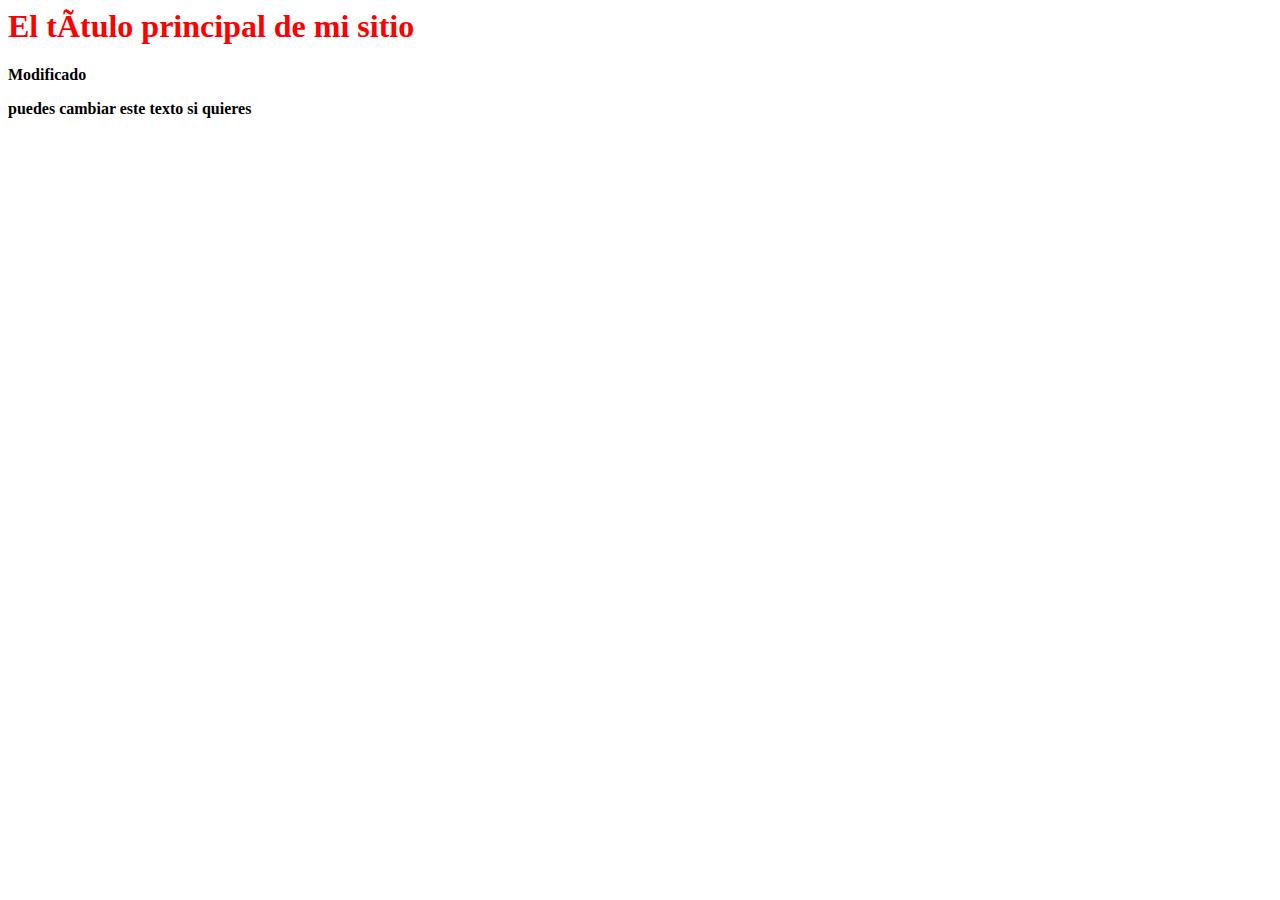
<file: index.html>
<html>
<head>
<meta charset="tuf8">
  <title>
     Tititulo de primer practica
	
   </title>
</head>
<style> 
#titulo {color:red;}
</style> 
<body>
<h1>
 <h1 id="titulo">El título principal de mi sitio </h1>
  <b>Modificado</b>
  <p><strong> puedes cambiar este texto si quieres</strong></p>
</h1>
</body> 
</html>
</file>
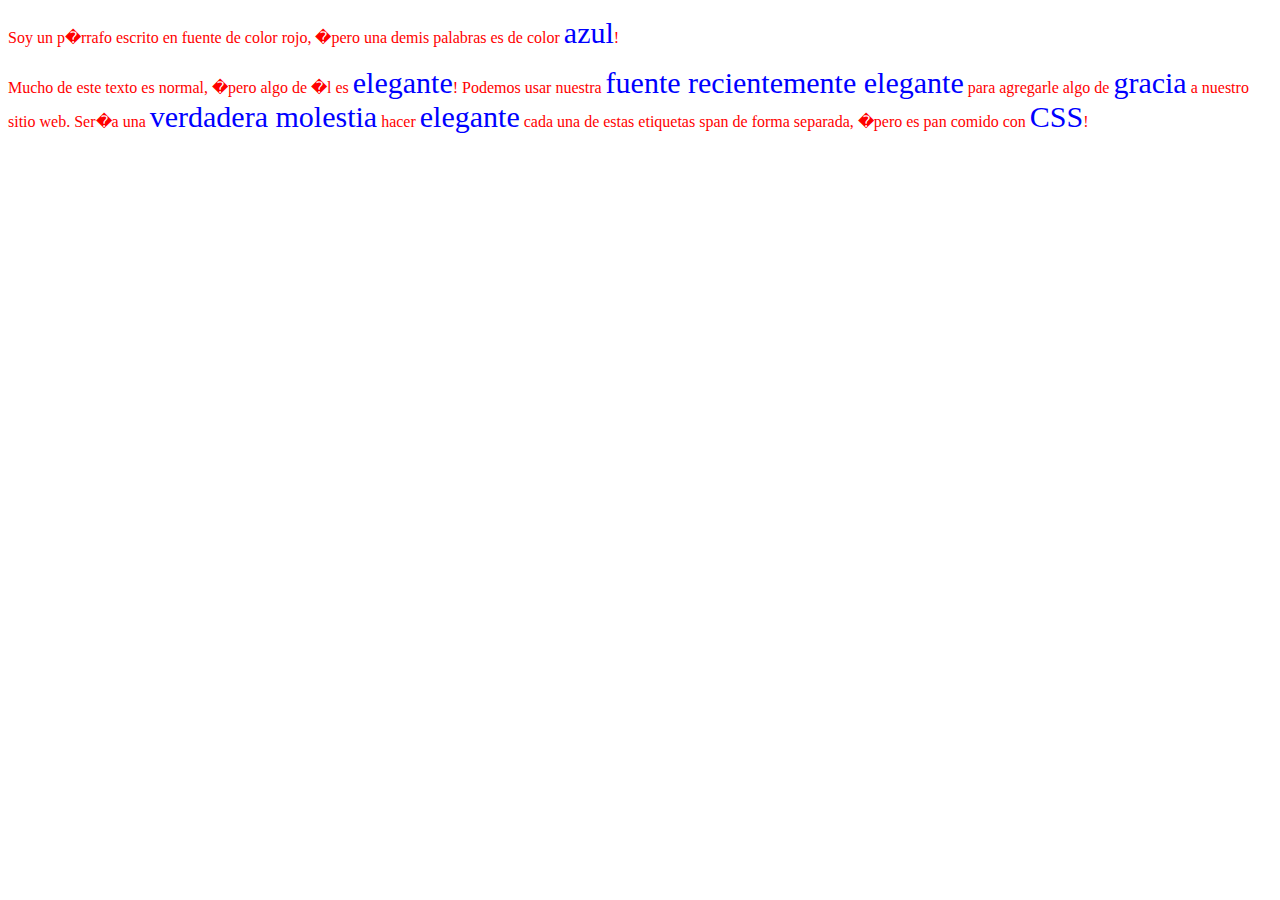
<file: practica5/index.html>
<!Doctype html>
<html>
    <head>
        <title>Utilizando CSS</title>
		
		<link type="text/css" rel="stylesheet" href="stylesheet.css"/>
		
    </head>
    <body>
       <p>Soy un p�rrafo escrito en fuente de color rojo, �pero una demis palabras es de color <span>azul</span>!</p>
     
	 <p>
	 
	 Mucho de este texto es normal, �pero algo de �l es
     <span>elegante</span>! Podemos usar nuestra <span>fuente recientemente
     elegante</span> para agregarle algo de <span>gracia</span> a nuestro
     sitio web. Ser�a una <span>verdadera molestia</span> hacer
     <span>elegante</span> cada una de estas etiquetas span de forma
     separada, �pero es pan comido con <span>CSS</span>!

      </p>

    </body>



</html>
</file>
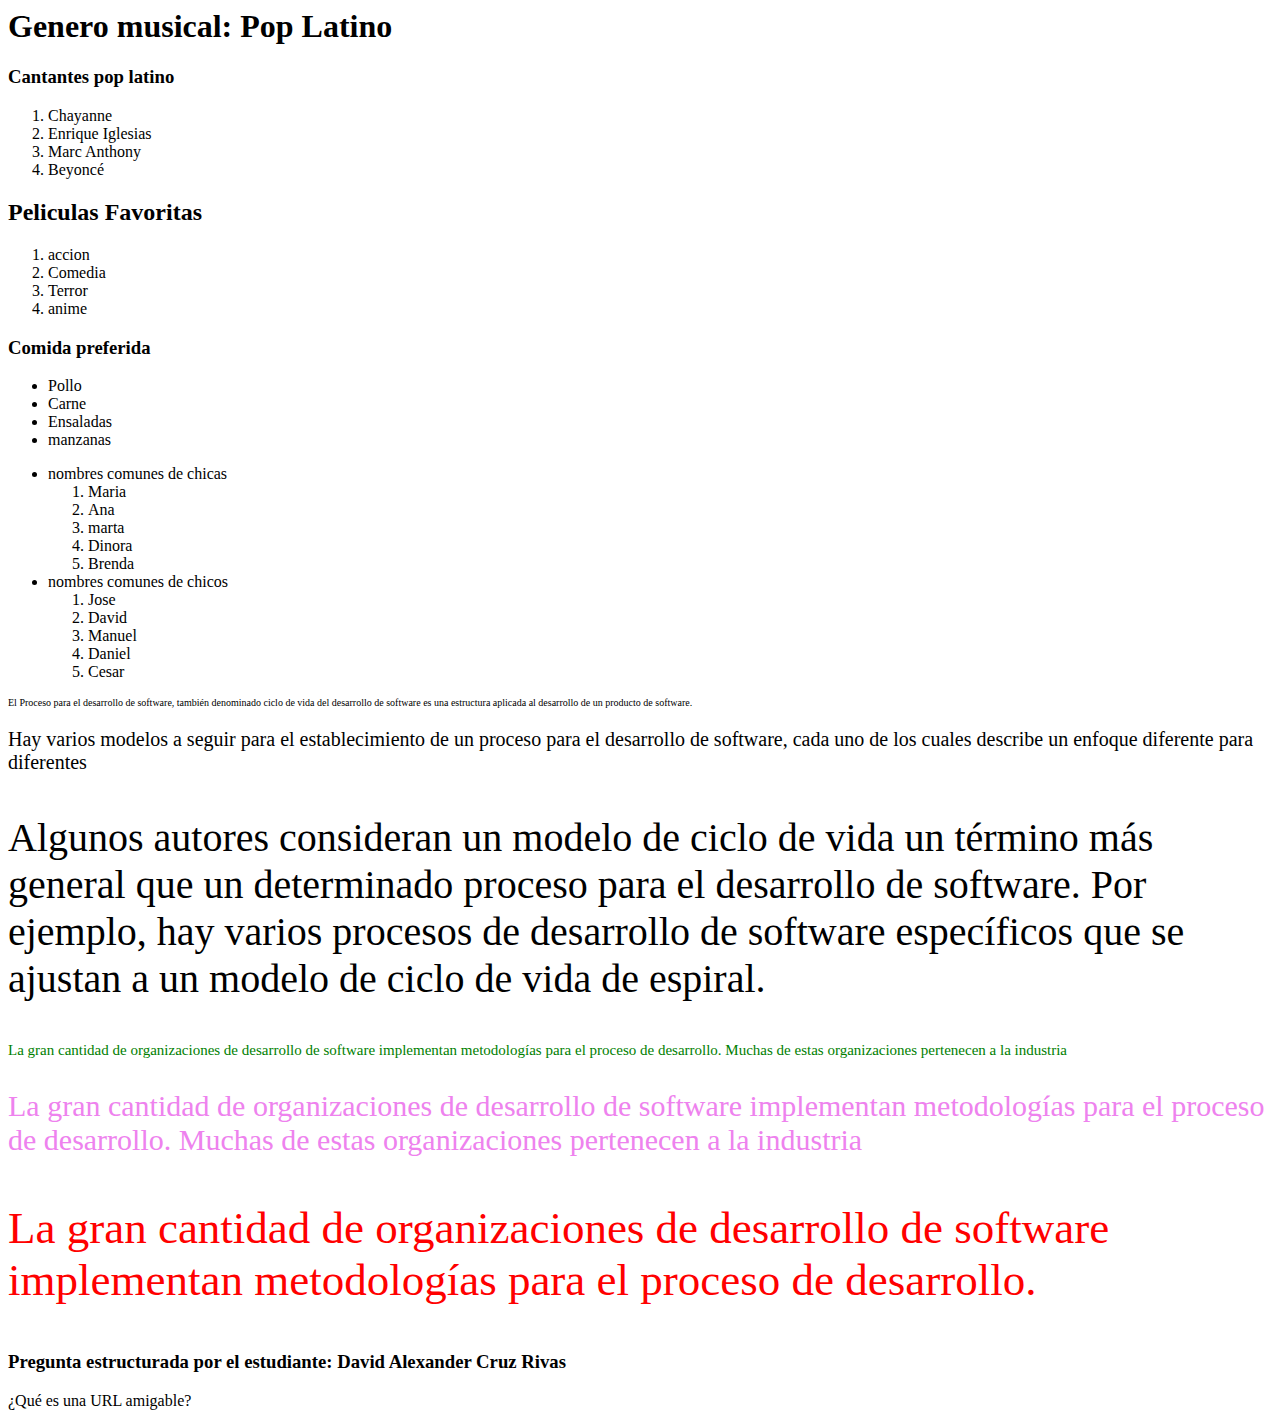
<file: laboratorio_practico.html>
<html>
	<head>
		<title>Laboratorio Practico</title>
	<head/>
	<body>
	<h1>Genero musical: Pop Latino</h1>
	<h3>Cantantes pop latino</h3>
	<ol>
	<li>Chayanne</li>
	<li>Enrique Iglesias</li>
	<li>Marc Anthony</li>
	<li>Beyoncé</li>
	</ol>
	<h2>Peliculas Favoritas </h2>
	<ol>
	<li>accion</li>
	<li>Comedia</li>
	<li>Terror</li>
	<li>anime</li>
	</ol>
	
	<h3>Comida preferida</h3>
	<ul>
	<li>Pollo</li>
	<li>Carne</li>
	<li>Ensaladas</li>
	<li>manzanas</li>
	</ul>
	
	<ul>
	<li>nombres comunes de chicas</li>
	<ol>
	<li>Maria</li>
	<li>Ana</li>
	<li>marta</li>
	<li>Dinora</li>
	<li>Brenda</li>
	</ol>
	<li>nombres comunes de chicos</li>
	<ol>
	<li>Jose </li>
	<li>David  </li>
	<li>Manuel </li>
	<li>Daniel </li>
	<li>Cesar </li>
	</ol>
		</ul>
		
		
	<p style = "font-size: 10px"> El Proceso para el desarrollo de software, también denominado ciclo de vida del desarrollo de software es una estructura aplicada al desarrollo de un producto de software. </p>
	<p style = "font-size: 20px">Hay varios modelos a seguir para el establecimiento de un proceso para el desarrollo de software, cada uno de los cuales describe un enfoque diferente para diferentes </p>
	<p style = "font-size: 40px">Algunos autores consideran un modelo de ciclo de vida un término más general que un determinado proceso para el desarrollo de software. Por ejemplo, hay varios procesos de desarrollo de software específicos que se ajustan a un modelo de ciclo de vida de espiral.</p>
	
    <p style = "color: green; font-size:15px">La gran cantidad de organizaciones de desarrollo de software implementan metodologías para el proceso de desarrollo. Muchas de estas organizaciones pertenecen a la industria  </p>
	<p style = "color: violet ; font-size:30px">La gran cantidad de organizaciones de desarrollo de software implementan metodologías para el proceso de desarrollo. Muchas de estas organizaciones pertenecen a la industria  </p>
	<p style = "color: red ; font-size:45px">La gran cantidad de organizaciones de desarrollo de software implementan metodologías para el proceso de desarrollo.  </p>
	
	<h3>Pregunta estructurada por el estudiante: David Alexander Cruz Rivas </h3>
	
	<p>¿Qué es una URL amigable?</p>
	
	
	
	
	

	
	
	
	
	
	</body>
<html/>
</file>
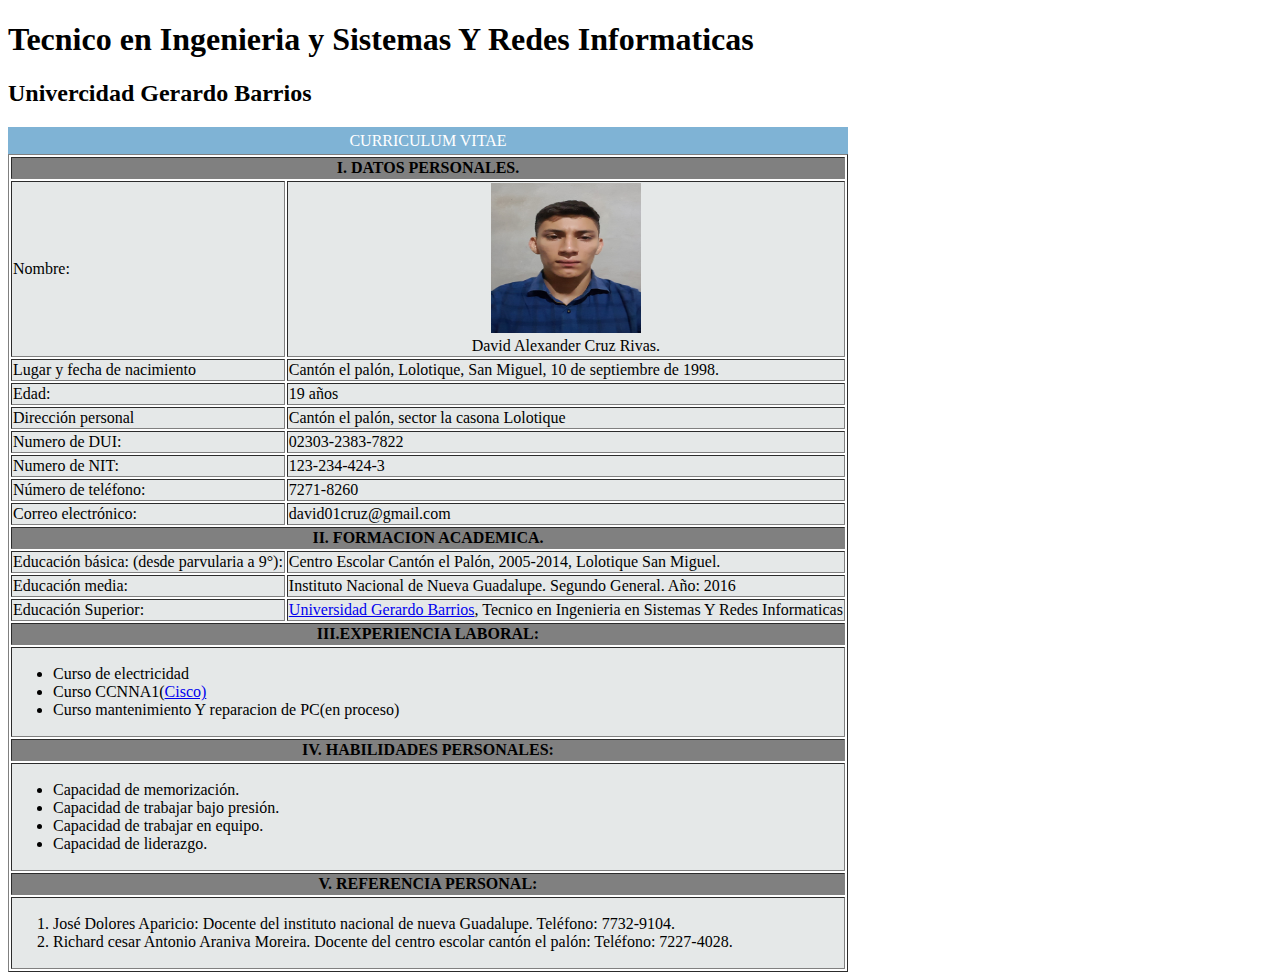
<file: Parcial-1/Parcial-1.html>
<!Doctype html> 
<html>     
   <head>         
   
      <title>Parcial1</title>     
    <link type="text/css" rel="stylesheet" href="CSS-Parcial-1.css"/>
   </head>     
   <body>  
       
	   <h1>Tecnico en Ingenieria y Sistemas Y Redes Informaticas</h1>
	   <h2>Univercidad Gerardo Barrios</h2>
	   
		<table border="1">
		
		  <caption>CURRICULUM VITAE</caption>
		  
		    <th colspan="2">I.	DATOS PERSONALES.</th> 
			<tr>
				<td>Nombre:</td><td align=center><img aling=center  width="150" height=150  src="DavidA.jpg"/><br>David Alexander Cruz Rivas.</br></td>
			</tr>
			<tr>
				<td>Lugar y fecha de nacimiento </td><td>Cantón el palón,  Lolotique, San Miguel, 10 de septiembre de 1998.</td>
			</tr>
			<tr>
				<td>Edad:</td><td>19 años</td>
			</tr>
			<tr>
				<td>Dirección personal</td><td>Cantón el palón, sector la casona Lolotique</td>
			</tr>
			<tr>
				<td>Numero de DUI:</td><td>02303-2383-7822</td>
			</tr>  
			<tr>
				<td>Numero de NIT:</td><td>123-234-424-3</td>
			</tr>
			<tr>
				<td>Número de teléfono:</td><td>7271-8260</td>
			</tr>
			 <tr>
				<td>Correo electrónico: </td><td>david01cruz@gmail.com</td>
			</tr>
			<th colspan="2">II.	FORMACION ACADEMICA. </th> 
			 <tr>
				<td>Educación básica: (desde parvularia a 9°):</td><td>Centro Escolar Cantón el Palón, 2005-2014, Lolotique San Miguel.</td>
			</tr>
			<tr>
				<td>Educación media:</td><td>Instituto Nacional de Nueva Guadalupe. Segundo General.    Año: 2016</td>
			</tr>
			<tr>
				<td>Educación Superior:</td><td><a href="https://www.ugb.edu.sv/">Universidad Gerardo Barrios</a>, Tecnico en Ingenieria en Sistemas Y Redes Informaticas  </td>
			</tr>
			<th colspan="2">III.EXPERIENCIA LABORAL: </th> 
		    <tr>
	          <td colspan="2">
			    <ul>
				   <li>Curso de electricidad</li>
				   <li> Curso CCNNA1(<a href="https://www.netacad.com/es">Cisco)</a></li>
				   <li>Curso mantenimiento Y reparacion de PC(en proceso)</li>

			    </ul>
	        </tr>
			<th colspan="2">IV.	HABILIDADES PERSONALES: </th> 
			<tr>
	          <td colspan="2">
			    <ul>
				   <li>Capacidad de memorización.</li>
				   <li>Capacidad de trabajar bajo presión.</li>
				   <li>Capacidad de trabajar en equipo.</li>
				   <li>Capacidad de liderazgo.  </li>

			    </ul>
	        </tr>
			<th colspan="2">V. REFERENCIA PERSONAL: </th> 
			<tr>
	          <td colspan="2">
			    <ol>
				   <li>
				   José Dolores Aparicio:
						Docente del instituto nacional de nueva Guadalupe.
						Teléfono: 7732-9104.
                    </li>
				   <li>	
						Richard cesar Antonio Araniva Moreira.
						Docente del centro escolar cantón el palón: 
						Teléfono: 7227-4028.
					</li>
				   

			    </ol>
	        </tr>
			
			
		</table>
   
   
   </body> 
</html>
</file>
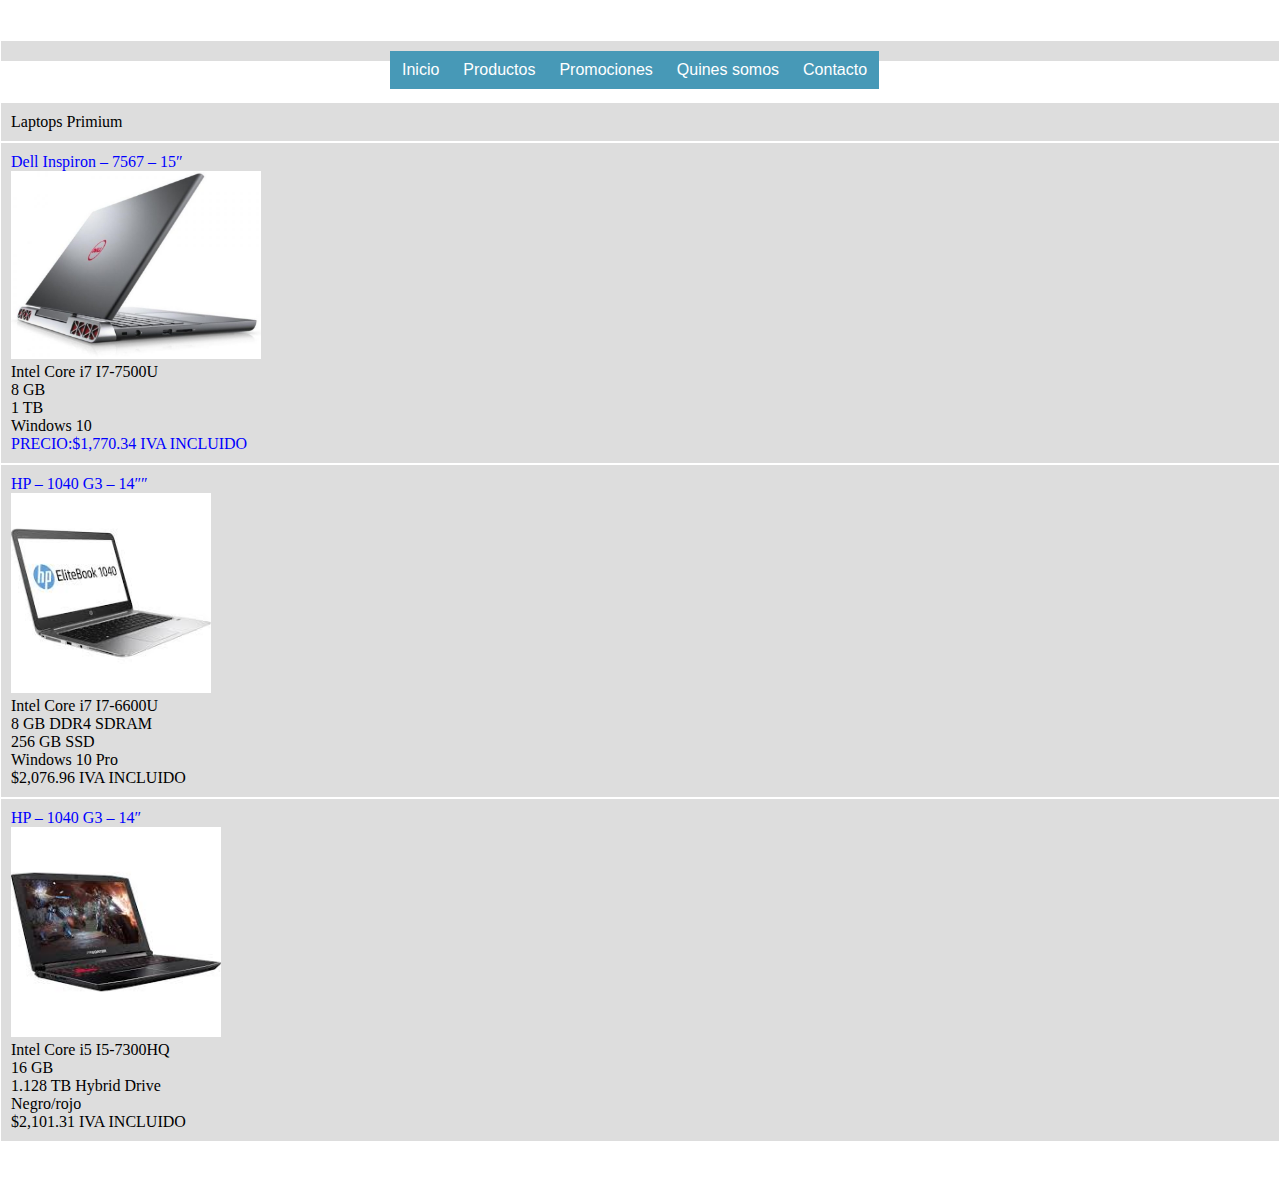
<file: cómputo2/Laboratorio2/laboratorio1.html>
<!Doctype html>
<html>
<head>
	<title>Bootstrap</title>
	<link rel="stylesheet" href="https://stackpath.bootstrapcdn.com/bootstrap/4.1.3/css/bootstrap.min.css" integrity="sha384-MCw98/SFnGE8fJT3GXwEOngsV7Zt27NXFoaoApmYm81iuXoPkFOJwJ8ERdknLPMO" crossorigin="anonymous">
	<link rel="stylesheet" href="css/laboratorio1.css">
	<script src="https://code.jquery.com/jquery-3.3.1.slim.min.js" integrity="sha384-q8i/X+965DzO0rT7abK41JStQIAqVgRVzpbzo5smXKp4YfRvH+8abtTE1Pi6jizo" crossorigin="anonymous"></script>
<script src="https://cdnjs.cloudflare.com/ajax/libs/popper.js/1.14.3/umd/popper.min.js" integrity="sha384-ZMP7rVo3mIykV+2+9J3UJ46jBk0WLaUAdn689aCwoqbBJiSnjAK/l8WvCWPIPm49" crossorigin="anonymous"></script>
<script src="https://stackpath.bootstrapcdn.com/bootstrap/4.1.3/js/bootstrap.min.js" integrity="sha384-ChfqqxuZUCnJSK3+MXmPNIyE6ZbWh2IMqE241rYiqJxyMiZ6OW/JmZQ5stwEULTy" crossorigin="anonymous"></script>
</head>
<body>

<table style="width:100%" class=table>
  <div class ="container">
 
		<div class ="row">
			<div class ="col-9">
			<nav id="all-menu">  
			<div id="header">
				<ul class="nav">
					<li><a href="">Inicio</a></li>
					<li><a href="">Productos</a>
					<ul>
						<li><a href="">Computadoras de escritorio</a></li>
						<li><a href="">Laptops</a></li>
						<li><a href="">Monitores</a></li>
					</ul>
					</li>
					<li><a href="">Promociones</a>
					</li>
					<li><a href="">Quines somos</a></li>
					<li><a href="">Contacto</a></li>
				</ul>
			</div>
		</div>	
	</div>
	
	<div class ="row">	
		<div class ="col-12">Laptops Primium</div>
		<div class ="col-4">
			<p>Dell Inspiron – 7567 – 15″</P>
			<img width=250px src="img/Dell_Insprion_1.jpg" />
			<ol>
				<li>Intel Core i7 I7-7500U</li>
				<li>8 GB</li>
				<li>1 TB<li>
				<li>Windows 10</li>
			</ol>
			<p>PRECIO:$1,770.34 IVA INCLUIDO</P>
		</div>
		<div class ="col-4">
			<p aling=center >HP – 1040 G3 – 14″″</P>
			<img width=200px  src="img/hp.jpg" />
			<ol>
				<li>Intel Core i7 I7-6600U</li>
				<li>8 GB DDR4 SDRAM</li>
				<li>256 GB SSD<li>
				<li>Windows 10 Pro</li>
				<p>$2,076.96 IVA INCLUIDO</P>
			</ol>
			
		</div>
		<div class ="col-4">
			
			<p aling=center >HP – 1040 G3 – 14″</P>
			<img width=210px src="img/hacer.jpg" />
			<ol>
				<li>Intel Core i5 I5-7300HQ</li>
				<li>16 GB</li>
				<li>1.128 TB Hybrid Drive<li>
				<li>Negro/rojo</li>
				<p>$2,101.31 IVA INCLUIDO</P>
			</ol>
			
			
			
		</div>
			
			
			
	
	</div>
	
	
		

</body>
	
</html>
</file>
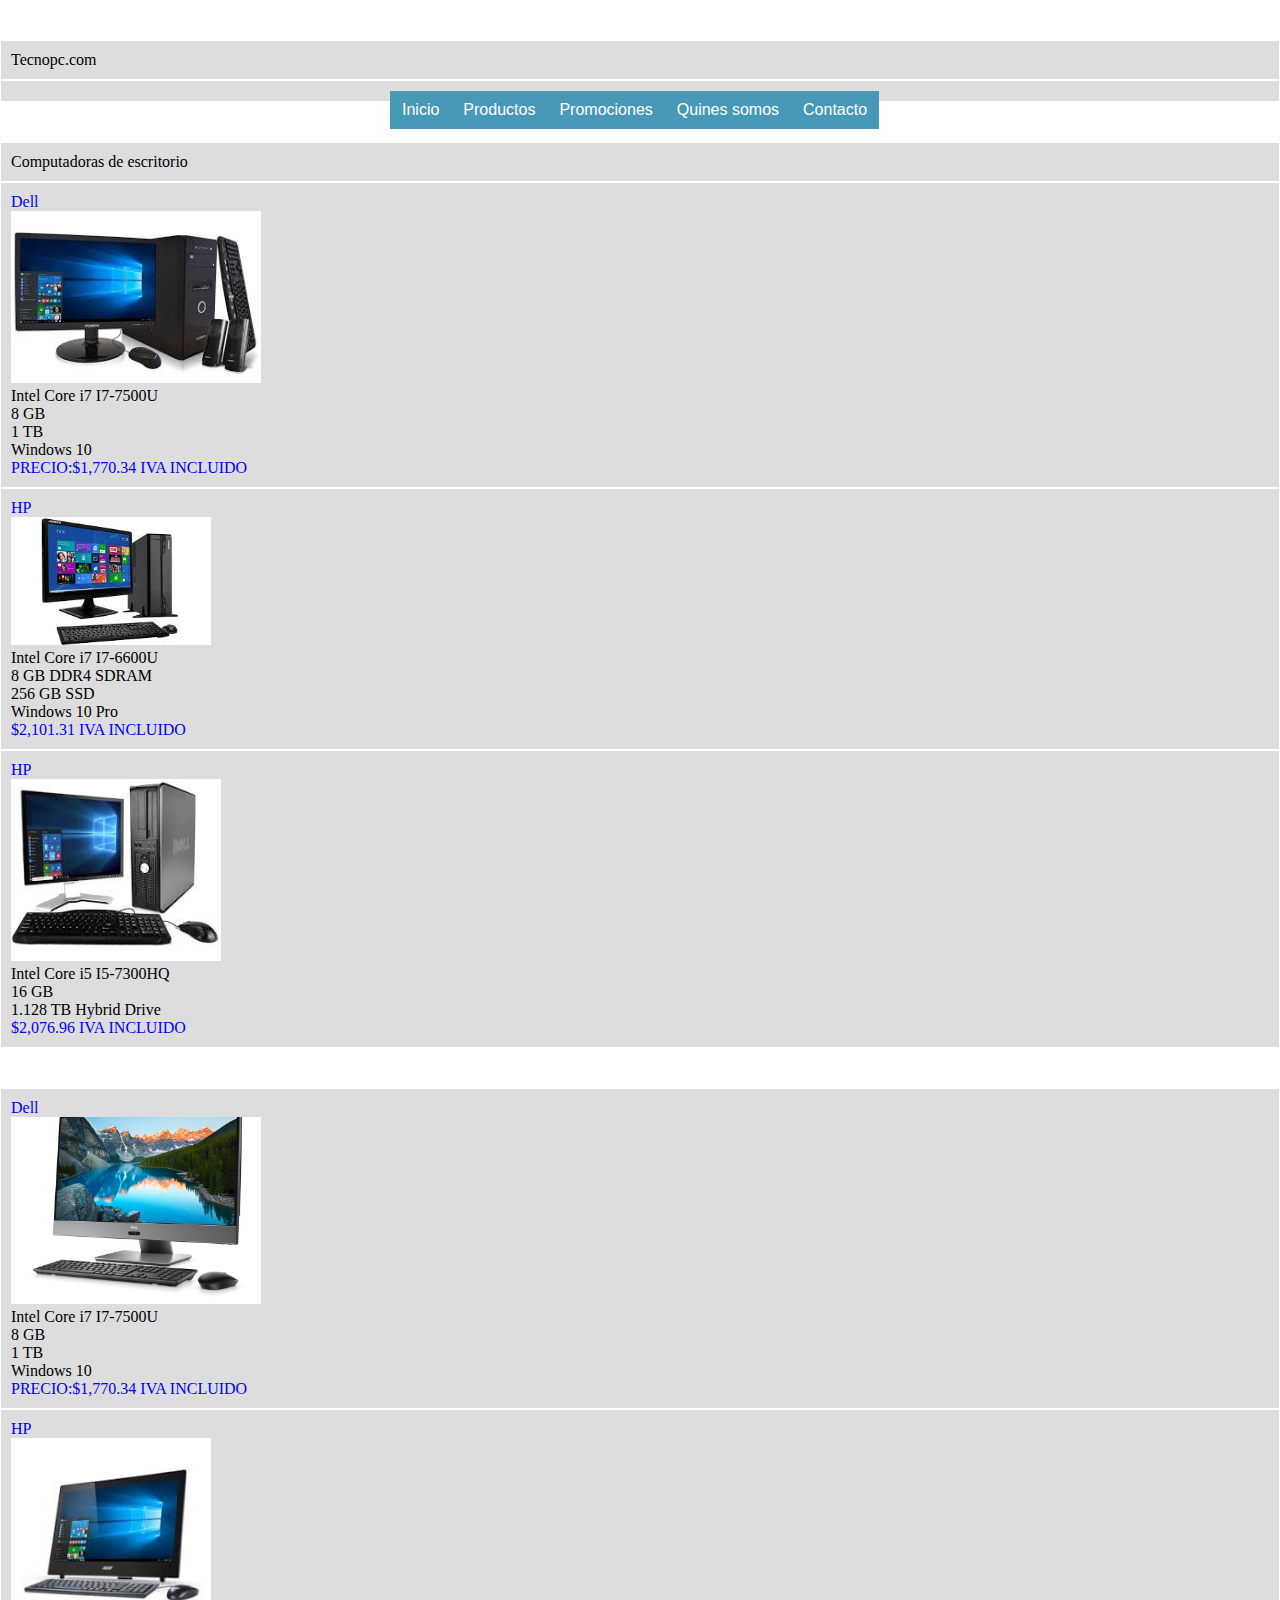
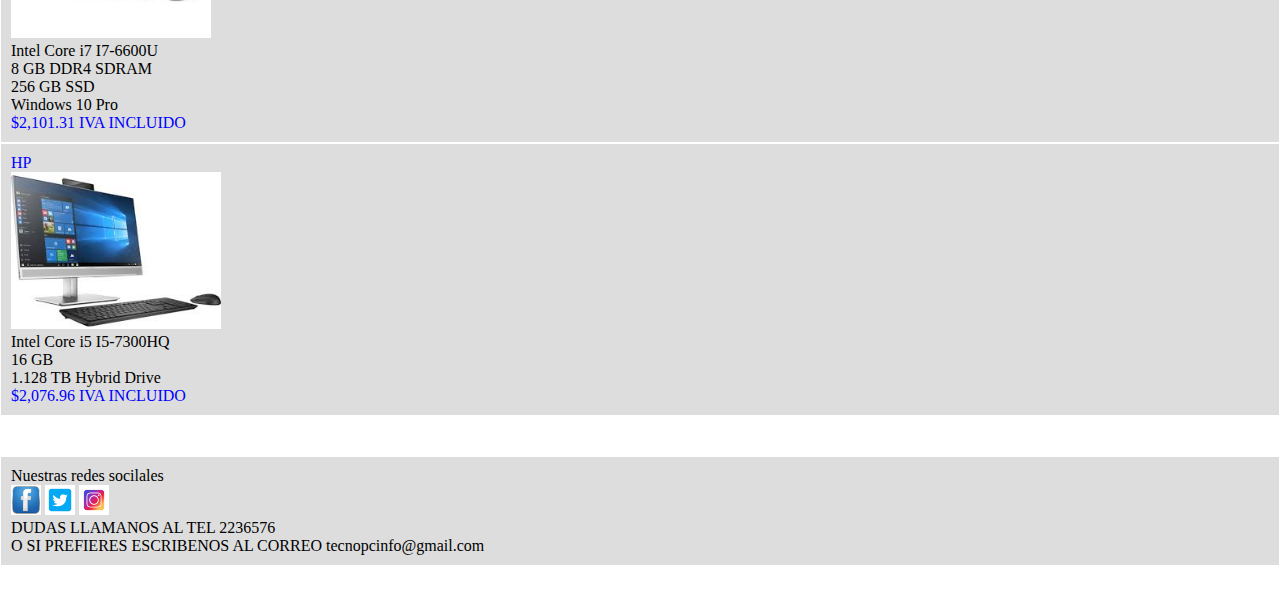
<file: cómputo2/Laboratorio2/pcescritorio.html>
<!Doctype html>
<html>
<head>
	<title>computadoras escritorio</title>
	<link rel="stylesheet" href="https://stackpath.bootstrapcdn.com/bootstrap/4.1.3/css/bootstrap.min.css" integrity="sha384-MCw98/SFnGE8fJT3GXwEOngsV7Zt27NXFoaoApmYm81iuXoPkFOJwJ8ERdknLPMO" crossorigin="anonymous">
	<link rel="stylesheet" href="css/laboratorio1.css">
	<script src="https://code.jquery.com/jquery-3.3.1.slim.min.js" integrity="sha384-q8i/X+965DzO0rT7abK41JStQIAqVgRVzpbzo5smXKp4YfRvH+8abtTE1Pi6jizo" crossorigin="anonymous"></script>
<script src="https://cdnjs.cloudflare.com/ajax/libs/popper.js/1.14.3/umd/popper.min.js" integrity="sha384-ZMP7rVo3mIykV+2+9J3UJ46jBk0WLaUAdn689aCwoqbBJiSnjAK/l8WvCWPIPm49" crossorigin="anonymous"></script>
<script src="https://stackpath.bootstrapcdn.com/bootstrap/4.1.3/js/bootstrap.min.js" integrity="sha384-ChfqqxuZUCnJSK3+MXmPNIyE6ZbWh2IMqE241rYiqJxyMiZ6OW/JmZQ5stwEULTy" crossorigin="anonymous"></script>
</head>
<body>

<table style="width:100%" class=table>
  <div class ="container">
 
		<div class ="row">
		<div class ="col-3">Tecnopc.com</div>
			<div class ="col-9">
			<nav id="all-menu">  
			<div id="header">
				<ul class="nav">
					<li><a href="laboratorio1.html">Inicio</a></li>
					<li><a href="">Productos</a>
					<ul>
						<li><a href="">Computadoras de escritorio</a></li>
						<li><a href="laboratorio1.html">Laptops</a></li>
						<li><a href="">Monitores</a></li>
					</ul>
					</li>
					<li><a href="">Promociones</a>
					</li>
					<li><a href="">Quines somos</a></li>
					<li><a href="">Contacto</a></li>
				</ul>
			</div>
		</div>	
	</div>
	
	
	
	
	<div class ="row">	
		<div class ="col-12">Computadoras de escritorio</div>
		<div class ="col-4">
			<p aling=center >Dell</P>
			<img width=250px src="img/pc1.jpg" />
			
				<li>Intel Core i7 I7-7500U</li>
				<li>8 GB</li>
				<li>1 TB</li>
				<li>Windows 10</li>
				<p>PRECIO:$1,770.34 IVA INCLUIDO</P>
			
		</div>
		<div class ="col-4">
			<p aling=center >HP</P>
			<img width=200px  src="img/pc2.jpg" />
			
				<li>Intel Core i7 I7-6600U</li>
				<li>8 GB DDR4 SDRAM</li>
				<li>256 GB SSD</li>
				<li>Windows 10 Pro</li>
				<p>$2,101.31 IVA INCLUIDO</P>
			
			
		</div>
		<div class ="col-4">
			
			<p>HP</P>
			<img width=210px src="img/pc3.jpg" />
			
				<li>Intel Core i5 I5-7300HQ</li>
				<li>16 GB</li>
				<li>1.128 TB Hybrid Drive</li>
				
				<p>$2,076.96 IVA INCLUIDO</P>
			
			

		</div>
			
			
			
	
	</div>
	
	<div class ="row">	
		
		<div class ="col-4">
			<p aling=center >Dell</P>
			<img width=250px src="img/pc4.jpg" />
			
				<li>Intel Core i7 I7-7500U</li>
				<li>8 GB</li>
				<li>1 TB</li>
				<li>Windows 10</li>
				<p>PRECIO:$1,770.34 IVA INCLUIDO</P>
			
		</div>
		<div class ="col-4">
			<p aling=center >HP</P>
			<img width=200px  src="img/pc5.jpg" />
			
				<li>Intel Core i7 I7-6600U</li>
				<li>8 GB DDR4 SDRAM</li>
				<li>256 GB SSD</li>
				<li>Windows 10 Pro</li>
				<p>$2,101.31 IVA INCLUIDO</P>
			
			
		</div>
		<div class ="col-4">
			
			<p>HP</P>
			<img width=210px src="img/pc6.jpg" />
			
				<li>Intel Core i5 I5-7300HQ</li>
				<li>16 GB</li>
				<li>1.128 TB Hybrid Drive</li>
				
				<p>$2,076.96 IVA INCLUIDO</P>
			
			

		</div>
			
			
			
	
	</div>
	<div class ="row">
		
		<div class ="col-12">
			<span><p>Nuestras redes socilales</P></span>
			<a href=" https://es-la.facebook.com/login/">
				<img width=30px src="img/facebok.jpg"/></a>
			<a href="https://twitter.com/login?lang=es"> 
				<img width=30px src="img/twitter.png"/></a>
			<a href="https://www.instagram.com/accounts/login/?hl=es-la"> 
				<img  width=30px src="img/instagran.jpg"/></a>
	
	
				<span><p>DUDAS LLAMANOS AL TEL 2236576</p></span>
				<span><p>O SI PREFIERES ESCRIBENOS AL CORREO tecnopcinfo@gmail.com</p></span>
	
		</div>
		
	</div>
		

		

</body>
	
</html>
</file>
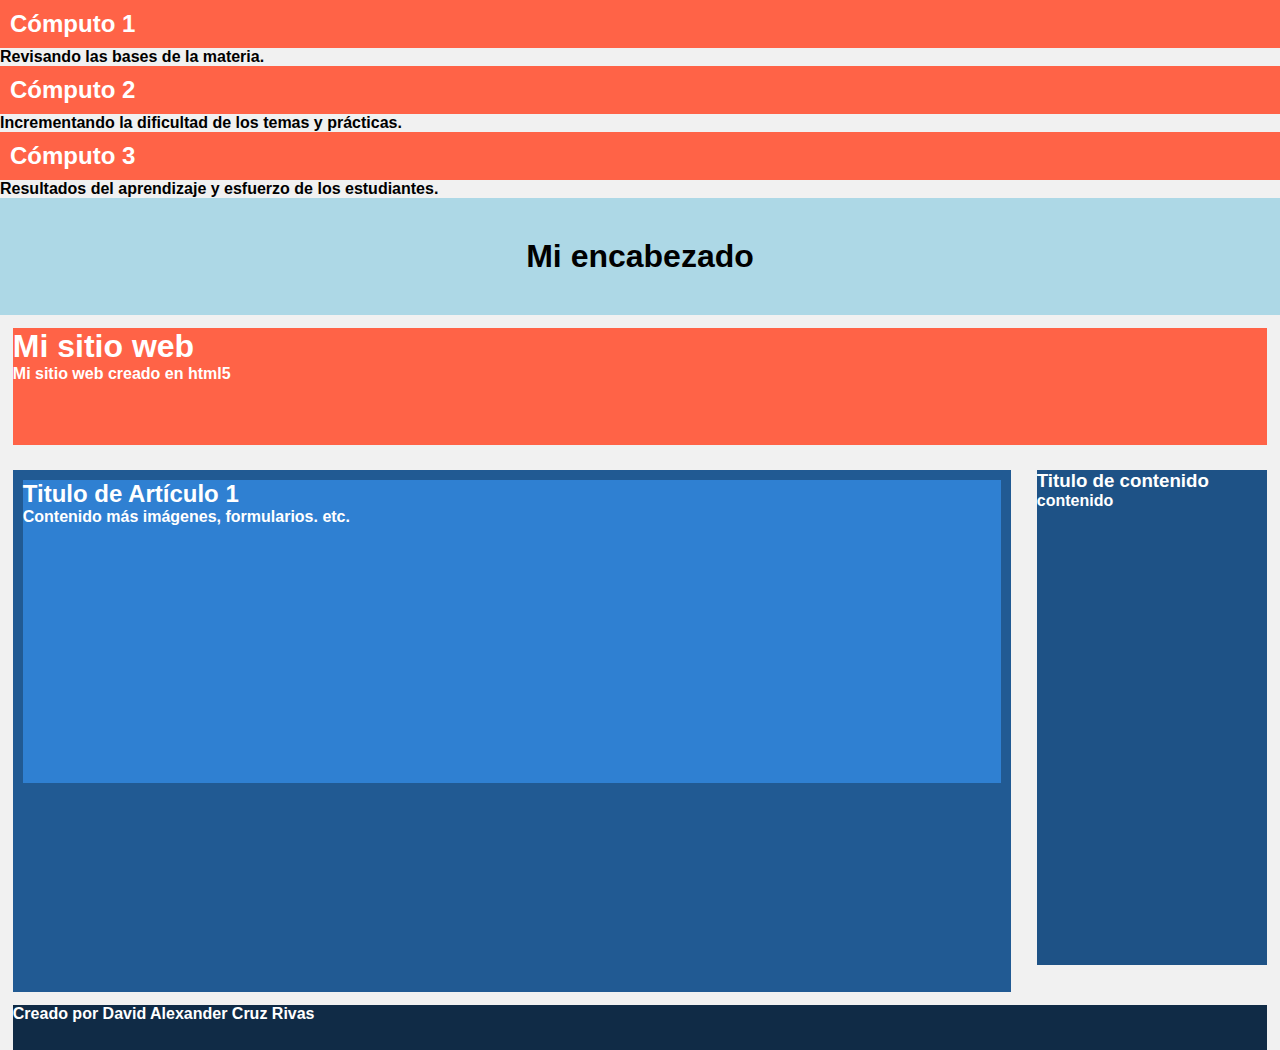
<file: cómputo2/practica7/practica7.html>
<!Doctype html>
<html> 
	<head> 
		<title>clases css3</title> 
		
		<link rel="stylesheet" href="practica7.css" >
	
	</head> 
	<body> 
	   <h2 class="computos">Cómputo 1</h2>
			<p>Revisando las bases de la materia.</p>
		<h2 class="computos">Cómputo 2</h2>
			<p>Incrementando la dificultad de los temas y prácticas.</p>
		<h2 class="computos">Cómputo 3</h2>
			<p>Resultados del aprendizaje y esfuerzo de los estudiantes.</p>
	
		<h1 id="encabezado">Mi encabezado</h1>
		
		<header>
			<h1>Mi sitio web</h1>
			<p>Mi sitio web creado en html5</p>
		</header>
		
		<section>
			<article>
				<h2>Titulo de Artículo 1</h2>
				<p> Contenido más imágenes, formularios. etc. </p>
			</article>
		</section>
		
		<aside>
			<h3>Titulo de contenido</h3>
			<p>contenido</p>
		</aside>
		
		<footer>
			Creado por David Alexander Cruz Rivas 
		</footer>
		
	</body>
</html>
</file>
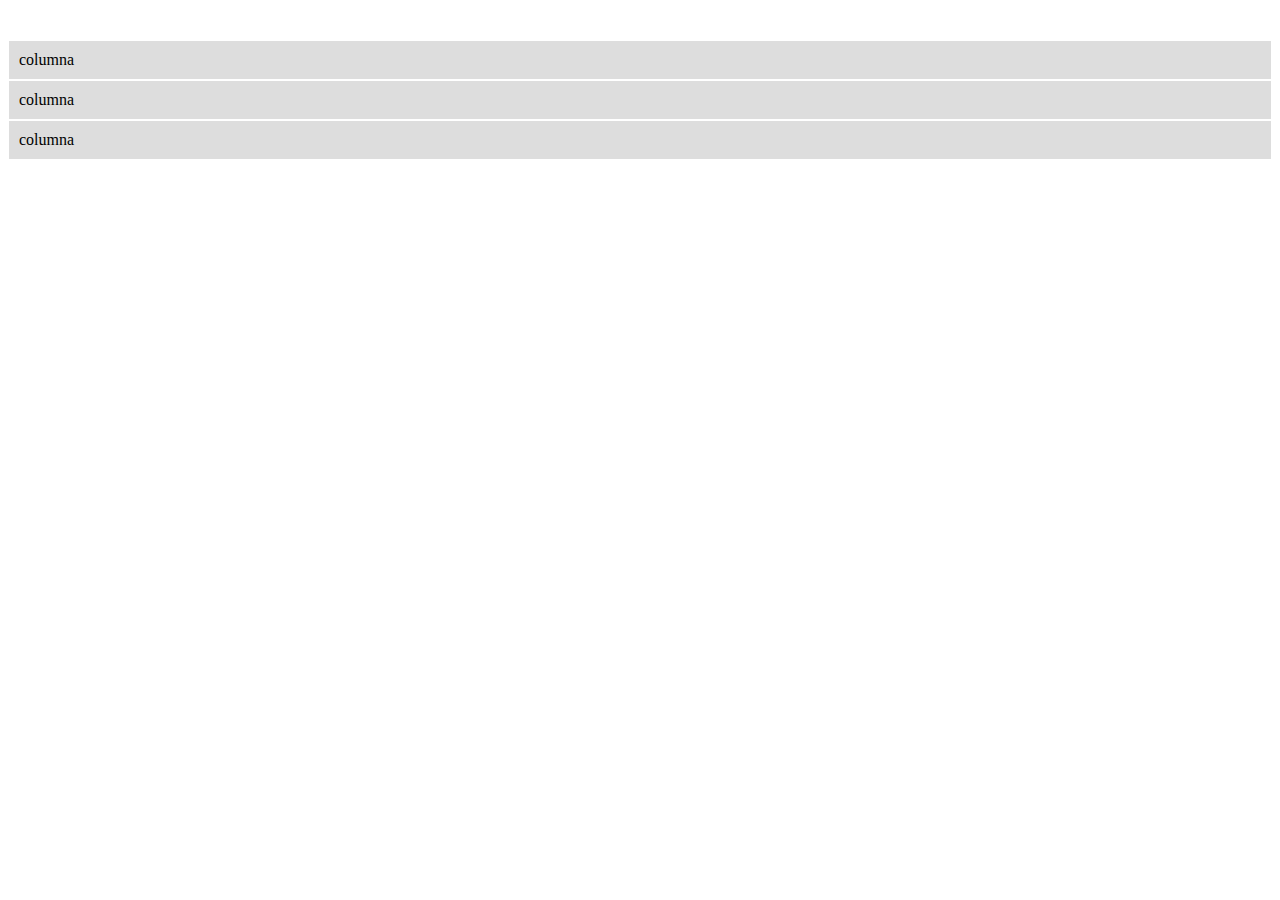
<file: cómputo2/practica8/practica8.html>
<!Doctype html>
<html>
<head>
	<title>Bootstrap</title>
	<link rel="stylesheet" href="https://stackpath.bootstrapcdn.com/bootstrap/4.1.3/css/bootstrap.min.css" integrity="sha384-MCw98/SFnGE8fJT3GXwEOngsV7Zt27NXFoaoApmYm81iuXoPkFOJwJ8ERdknLPMO" crossorigin="anonymous">
	<link rel="stylesheet" href="css/practica8.css">
	<script src="https://code.jquery.com/jquery-3.3.1.slim.min.js" integrity="sha384-q8i/X+965DzO0rT7abK41JStQIAqVgRVzpbzo5smXKp4YfRvH+8abtTE1Pi6jizo" crossorigin="anonymous"></script>
<script src="https://cdnjs.cloudflare.com/ajax/libs/popper.js/1.14.3/umd/popper.min.js" integrity="sha384-ZMP7rVo3mIykV+2+9J3UJ46jBk0WLaUAdn689aCwoqbBJiSnjAK/l8WvCWPIPm49" crossorigin="anonymous"></script>
<script src="https://stackpath.bootstrapcdn.com/bootstrap/4.1.3/js/bootstrap.min.js" integrity="sha384-ChfqqxuZUCnJSK3+MXmPNIyE6ZbWh2IMqE241rYiqJxyMiZ6OW/JmZQ5stwEULTy" crossorigin="anonymous"></script>
</head>
<body>

<table style="width:100%" class=table>
  <div class ="container">
  
		<div class ="row">
			<div class ="col-12">
				columna
			</div>
			<div class ="col-6">
				columna
			</div>
			<div class ="col-6">
				columna
			</div>
		</div>
	</div>


</body>
	
</html>
</file>
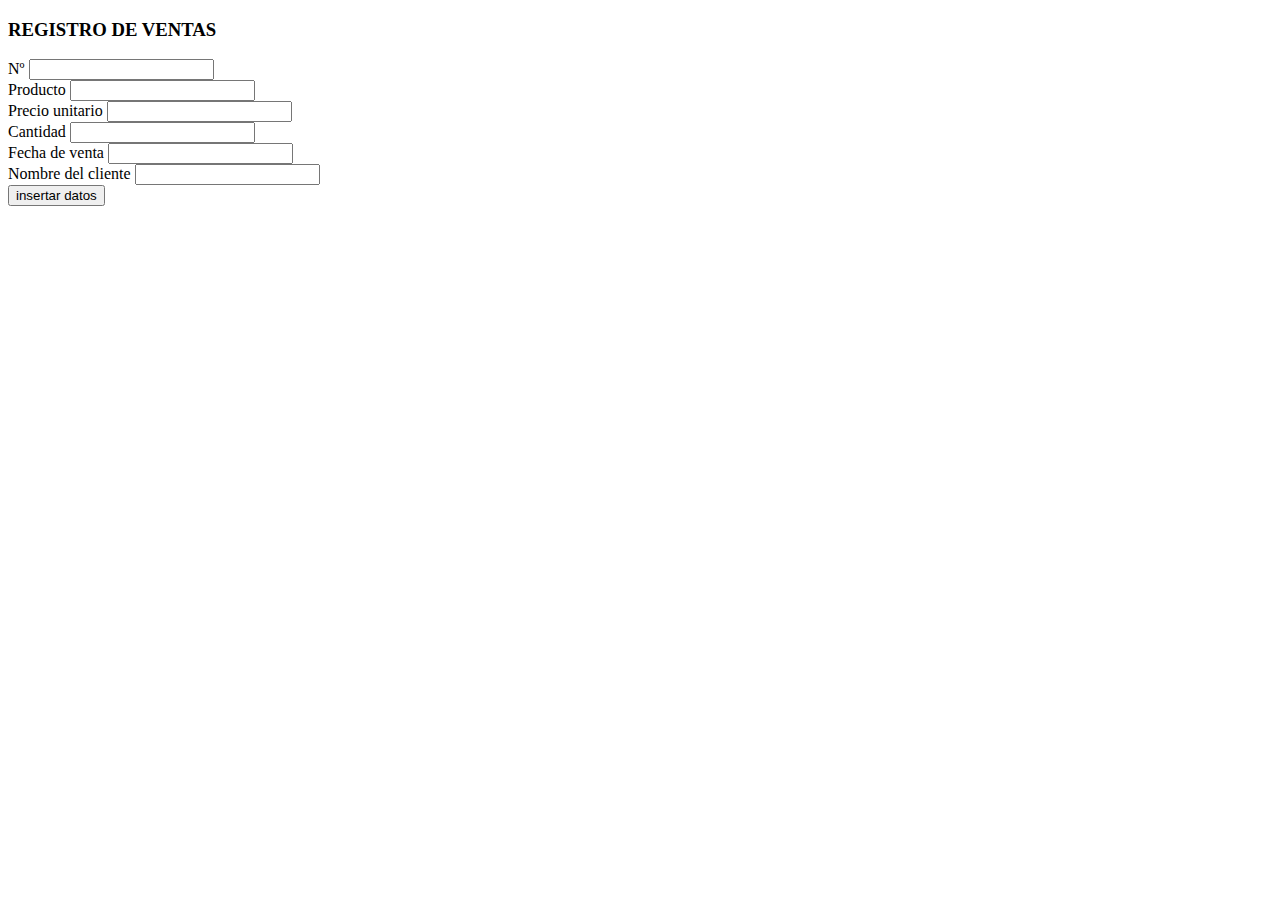
<file: cómputo2/ProyectoAndroid/FormulariAandroid/ProyectoAndroid.html>
<!Doctype html>
<html>
<head>
	<title>Registro de ventas</title>
	<link rel="stylesheet" href="https://stackpath.bootstrapcdn.com/bootstrap/4.1.3/css/bootstrap.min.css" integrity="sha384-MCw98/SFnGE8fJT3GXwEOngsV7Zt27NXFoaoApmYm81iuXoPkFOJwJ8ERdknLPMO" crossorigin="anonymous">

	<script src="https://code.jquery.com/jquery-3.3.1.slim.min.js" integrity="sha384-q8i/X+965DzO0rT7abK41JStQIAqVgRVzpbzo5smXKp4YfRvH+8abtTE1Pi6jizo" crossorigin="anonymous"></script>
<script src="https://cdnjs.cloudflare.com/ajax/libs/popper.js/1.14.3/umd/popper.min.js" integrity="sha384-ZMP7rVo3mIykV+2+9J3UJ46jBk0WLaUAdn689aCwoqbBJiSnjAK/l8WvCWPIPm49" crossorigin="anonymous"></script>
<script src="https://stackpath.bootstrapcdn.com/bootstrap/4.1.3/js/bootstrap.min.js" integrity="sha384-ChfqqxuZUCnJSK3+MXmPNIyE6ZbWh2IMqE241rYiqJxyMiZ6OW/JmZQ5stwEULTy" crossorigin="anonymous"></script>
</head>
<body>
<div class="container">
<h3>REGISTRO DE VENTAS</h3>

<form action="/action_page.php">
  <div class="form-group">
    <label for="email">Nº</label>
    <input type="email" class="form-control" id="email">
  </div>
  <div class="form-group">
    <label for="pwd">Producto</label>
    <input type="password" class="form-control" id="pwd">
  </div>
  <div class="form-group">
    <label for="email">Precio unitario</label>
    <input type="email" class="form-control" id="email">
  </div>
  <div class="form-group">
    <label for="pwd">Cantidad</label>
    <input type="password" class="form-control" id="pwd">
  </div>
  <div class="form-group">
    <label for="pwd">Fecha de venta</label>
    <input type="password" class="form-control" id="pwd">
  </div>
  <div class="form-group">
    <label for="pwd"> Nombre del cliente</label>
    <input type="password" class="form-control" id="pwd">
  </div>
 
  <button type="submit" class="btn btn-primary">insertar datos</button>
</form>
</body>
	
</html>
</file>
<file: practica5/stylesheet.css>
p{
	color:red;
	
}

span{
	
	color:blue;
	Font-family:cursive;
	Font-size:30px;
	
}
</file>
<file: Parcial-1/CSS-Parcial-1.css>
caption {
   padding: 0.3em;
   color: #fff;
    background:#7FB3D5;
}

table th{
	 background:gray;
}
table tr{
	 background:#E5E8E8;
}
img{
	aling:center;
}
</file>
<file: cómputo2/Laboratorio2/css/laboratorio1.css>
.row > div{
	padding: 10px;
	background: #ddd;
	border: 1px solid #fff;
}


.row > div > p{
	color:blue;
}
.row span{
	color:black;
}

.row{
	margin:40px auto;

}

* {
 margin:0px;
padding:0px;
}
			
#header {
	margin:auto;
	width:500px;
	font-family:Arial, Helvetica, sans-serif;
}

ul, ol {
	list-style:none;
}
			
.nav > li {
	float:left;
	z-index:999;
}
			
.nav li a {
	background-color:#4799B7;
	color:#fff;
	text-decoration:none;
	padding:10px 12px;
	display:block;
	
}
			
.nav li a:hover {
	background-color:#2C3D3B;
}
			
.nav li ul {
	display:none;
	position:absolute;
	min-width:140px;
}
			
.nav li:hover > ul {
display:block;
}

.nav li ul li {
	position:relative;
}
			
.nav li ul li ul {
	right:-140px;
	top:0px;
}
</file>
<file: cómputo2/practica7/practica7.css>
.computos {
	background-color: tomato;
	color: white;
	padding: 10px;
}

#encabezado {
background-color: lightblue;
color: black;
padding: 40px;
text-align: center;
}

* {margin:0; padding:0; border:0;}
html, body {
	width: auto;
	height: 100%;
	font-family:Verdana, Geneva, sans-serif;
	font-weight:bold;
	background-color:#f1f1f1;
}

header{
	position:relative;
	background-color:tomato;
	color:#FFF;
	width:98%;
	height:13%;
	margin: 0px auto;
}

section{
	position:relative;
	float:left;
	background-color:#215A93;
	width:78%;
	height:58%;
	color:#FFF;
}

article{
	background-color: #2F80D2;
	width:98%;
	height:58%;
	color:#FFF;
}

aside{
	position:relative;
	background-color:#1E5286;
	width:18%;
	height:55%;
	color:#FFF;
	float:left;
}

footer{
	position:relative;
	background-color:#102B46;
	width:98%;
	height:5%;
	color:#FFF;
	clear:both;
}

header,section,footer,aside,article,nav
{
	margin:1%;
}
</file>
<file: cómputo2/practica8/css/practica8.css>
.row > div{
	padding: 10px;
	background: #ddd;
	border: 1px solid #fff;
}
.row{
	margin:40px auto;
}
</file>
